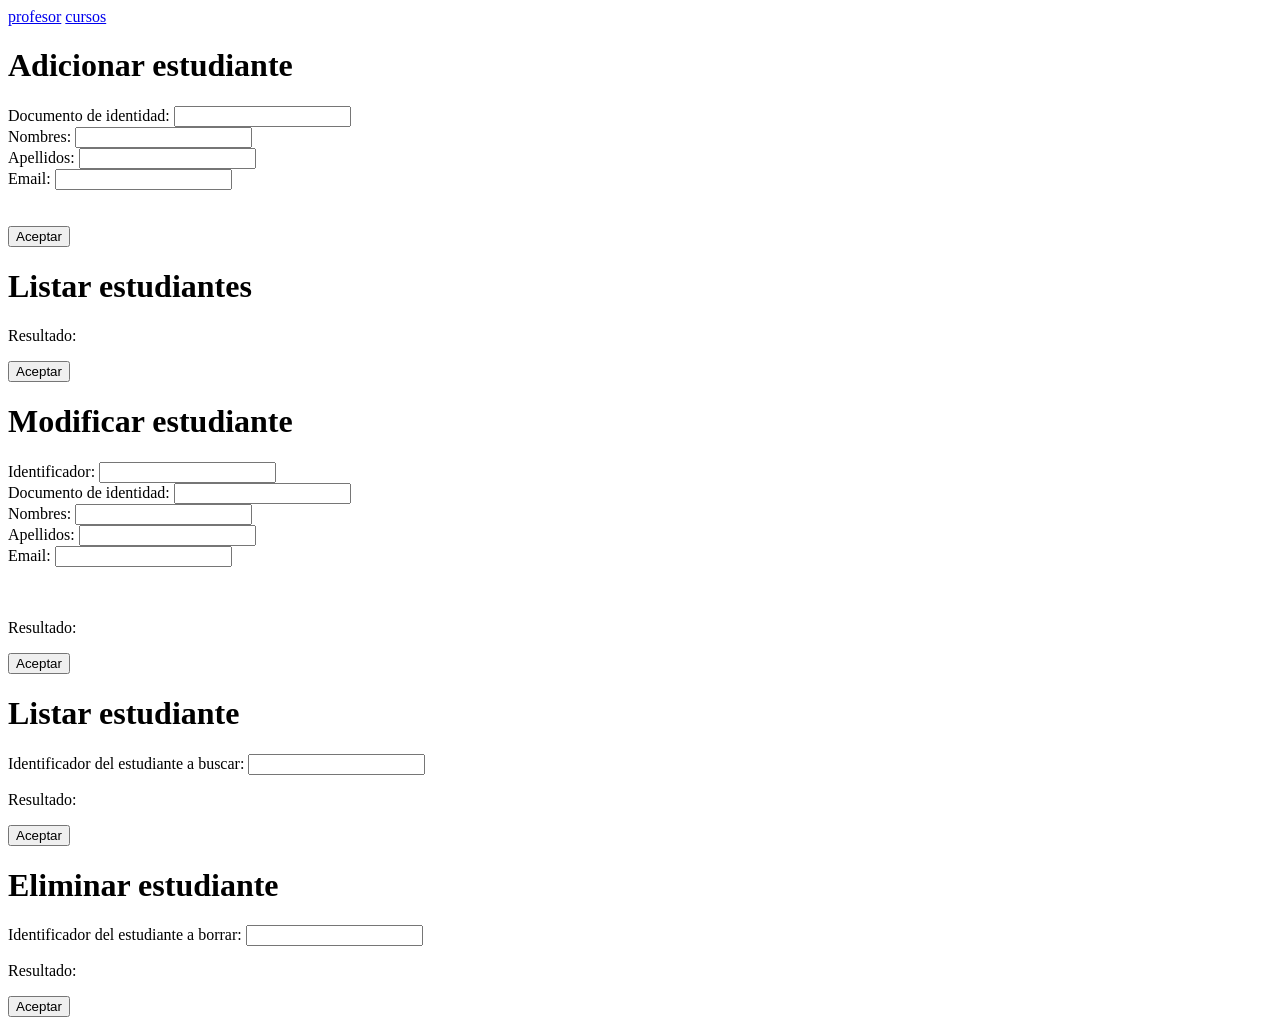
<file: index.html>
<!DOCTYPE html>
<html>
  <head>
    <meta charset="UTF-8" />
    <script type="text/javascript" src="./frontend/script.js"></script>
  </head>
  <body>
    <div>
      <a href="profesor.html">profesor</a>
      <a href="cursos.html">cursos</a>
    </div>
    <h1>Adicionar estudiante</h1>
    <div>
      <form id="adicionarEstudiante">
        <div>
          <label for="dni">Documento de identidad:</label>
          <input type="text" id="dni" placeholder="" />
          <br />

          <label for="nombre">Nombres:</label>
          <input type="text" id="nombre" placeholder="" />
          <br />

          <label for="apellidos">Apellidos:</label>
          <input type="text" id="apellidos" placeholder="" />
          <br />

          <label for="correo">Email:</label>
          <input type="text" id="correo" placeholder="" value="" />
          <br />
          <br />
          <br />
          <input type="submit" onclick="guardar()" value="Aceptar" />
        </div>
      </form>
    </div>
    <h1>Listar estudiantes</h1>
    <div>
      <form id="listarEstudiantes">
        <p id="rta">Resultado:</p>
        <input type="submit" onclick="listar()" value="Aceptar" />
      </form>
    </div>

    <h1>Modificar estudiante</h1>
    <div>
      <form id="actualizarEstudiante">
        <label for="idA">Identificador:</label>
        <input type="text" id="idA" placeholder="" />
        <br />

        <label for="dni">Documento de identidad:</label>
        <input type="text" id="dniA" placeholder="" />
        <br />

        <label for="nombre">Nombres:</label>
        <input type="text" id="nombreA" placeholder="" />
        <br />

        <label for="apellidos">Apellidos:</label>
        <input type="text" id="apellidosA" placeholder="" />
        <br />

        <label for="correoA">Email:</label>
        <input type="text" id="correoA" placeholder="" />
        <br />
        <br />
        <br />
        <p id="rtaA">Resultado:</p>
        <input type="submit" onclick="actualizar()" value="Aceptar" />
      </form>
    </div>

    <h1>Listar estudiante</h1>
    <div>
      <form id="listarunEstudiante">
        <label for="idLE">Identificador del estudiante a buscar:</label>
        <input type="text" id="idLE" placeholder="" />
        <br />
        <p id="rtaLE">Resultado:</p>
        <input type="submit" onclick="listar_estudiante()" value="Aceptar" />
      </form>
    </div>

    <h1>Eliminar estudiante</h1>
    <div>
      <form id="eliminarEstudiante">
        <label for="idEE">Identificador del estudiante a borrar:</label>
        <input type="text" id="idEE" placeholder="" />
        <br />
        <p id="rtaEE">Resultado:</p>
        <input type="submit" onclick="eliminar_estudiante()" value="Aceptar" />
      </form>
    </div>
  </body>
</html>
</file>
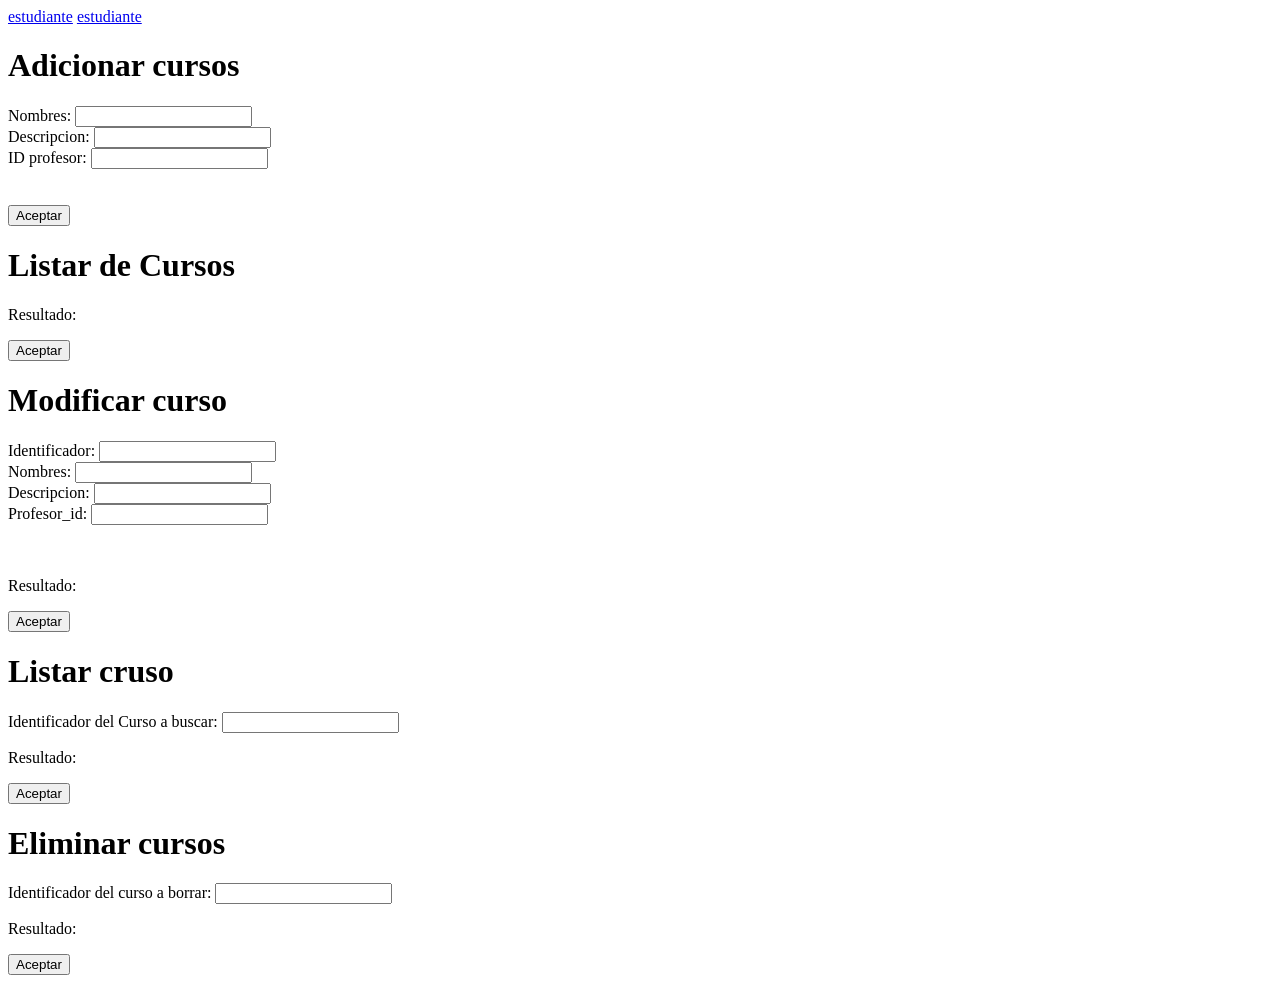
<file: cursos.html>
<!DOCTYPE html>
<html>
  <head>
    <meta charset="UTF-8" />
    <script type="text/javascript" src="./frontend/scriptCursos.js"></script>
  </head>
  <body>
    <div>
      <a href="index.html">estudiante</a>
      <a href="cursos.html">estudiante</a>
    </div>
    <h1>Adicionar cursos</h1>
    <div>
      <form id="adicionarCursos">
        <div>
          <label for="nombre">Nombres:</label>
          <input type="text" id="nombre" placeholder="" />
          <br />

          <label for="descripcion">Descripcion:</label>
          <input type="text" id="descripcion" placeholder="" />
          <br />

          <label for="profesor_id">ID profesor:</label>
          <input type="text" id="profesor_id" placeholder="" value="" />
          <br />
          <br />
          <br />
          <input type="submit" onclick="guardar()" value="Aceptar" />
        </div>
      </form>
    </div>
    <h1>Listar de Cursos</h1>
    <div>
      <form id="listarCursos">
        <p id="rta">Resultado:</p>
        <input type="submit" onclick="listar()" value="Aceptar" />
      </form>
    </div>

    <h1>Modificar curso</h1>
    <div>
      <form id="actualizarCruso">
        <label for="idA">Identificador:</label>
        <input type="text" id="idA" placeholder="" />
        <br />

        <label for="nombre">Nombres:</label>
        <input type="text" id="nombreA" placeholder="" />
        <br />

        <label for="descripcion">Descripcion:</label>
        <input type="text" id="descripcionA" placeholder="" />
        <br />

        <label for="profesor_idA">Profesor_id:</label>
        <input type="text" id="profesor_idA" placeholder="" />
        <br />
        <br />
        <br />
        <p id="rtaA">Resultado:</p>
        <input type="submit" onclick="actualizar()" value="Aceptar" />
      </form>
    </div>

    <h1>Listar cruso</h1>
    <div>
      <form id="listarunCursos">
        <label for="idLE">Identificador del Curso a buscar:</label>
        <input type="text" id="idLE" placeholder="" />
        <br />
        <p id="rtaLE">Resultado:</p>
        <input type="submit" onclick="listar_Cursos()" value="Aceptar" />
      </form>
    </div>

    <h1>Eliminar cursos</h1>
    <div>
      <form id="eliminarCuso">
        <label for="idEE">Identificador del curso a borrar:</label>
        <input type="text" id="idEE" placeholder="" />
        <br />
        <p id="rtaEE">Resultado:</p>
        <input type="submit" onclick="eliminar_curso()" value="Aceptar" />
      </form>
    </div>
  </body>
</html>
</file>
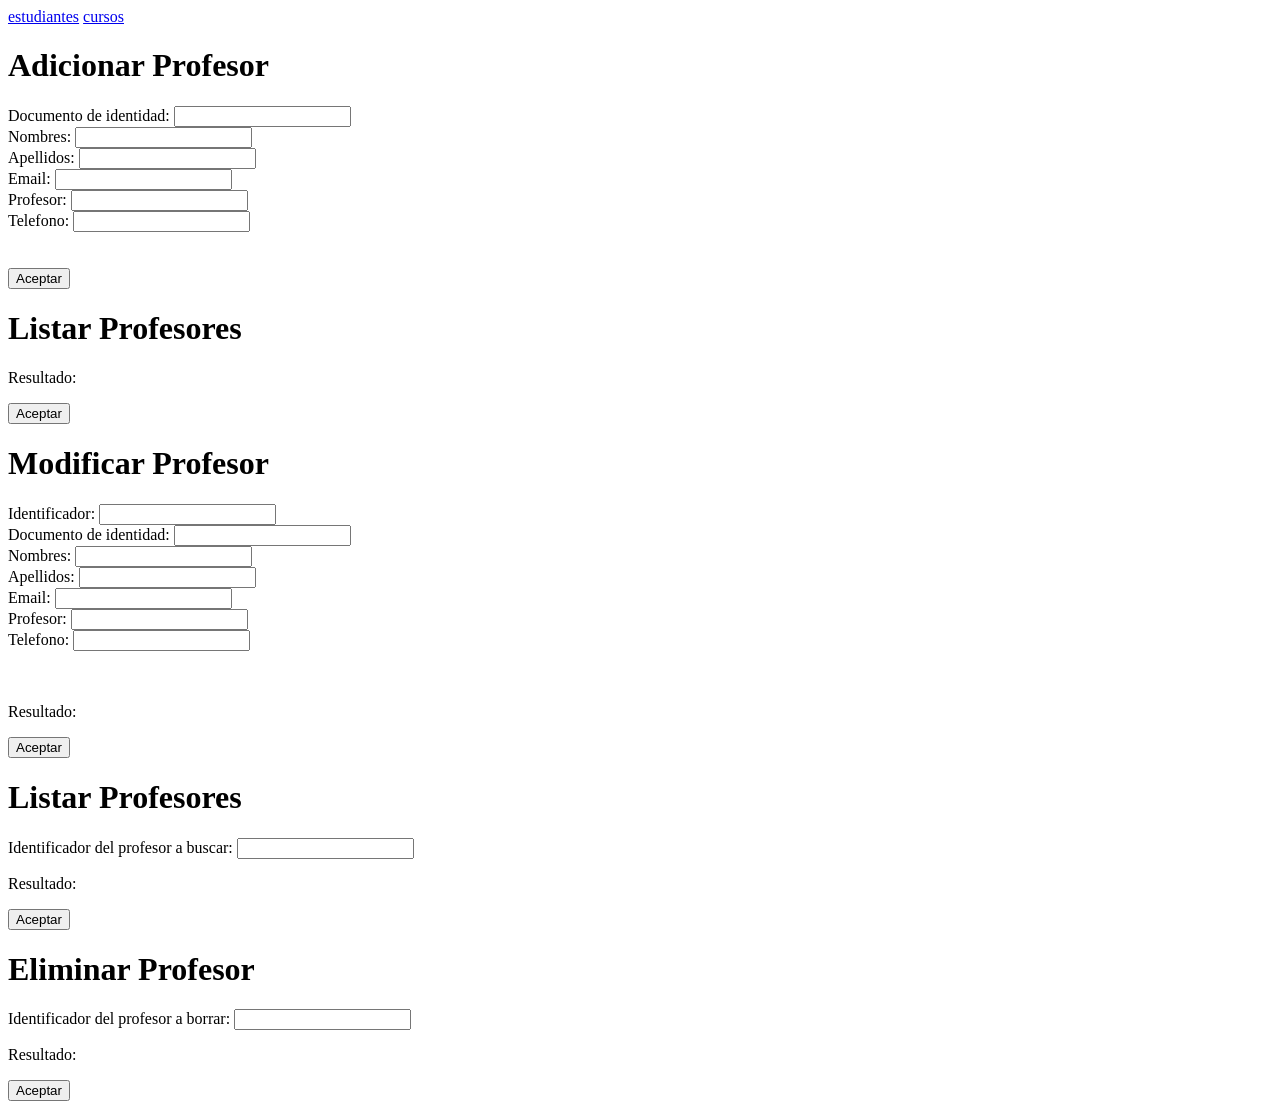
<file: profesor.html>
<!DOCTYPE html>
<html>
  <head>
    <meta charset="UTF-8" />
    <script type="text/javascript" src="./frontend/scripstProfesor.js"></script>
  </head>
  <body>
    <div>
      <a href="index.html">estudiantes</a>
      <a href="cursos.html">cursos</a>
    </div>
    <h1>Adicionar Profesor</h1>
    <div>
      <form id="adicionarProfesores">
        <div>
          <label for="dni">Documento de identidad:</label>
          <input type="text" id="dni" placeholder="" />
          <br />

          <label for="nombre">Nombres:</label>
          <input type="text" id="nombre" placeholder="" />
          <br />

          <label for="apellidos">Apellidos:</label>
          <input type="text" id="apellidos" placeholder="" />
          <br />

          <label for="email">Email:</label>
          <input type="text" id="email" placeholder="" />
          <br />

          <label for="profesor">Profesor:</label>
          <input type="text" id="profesor" placeholder="" />
          <br />

          <label for="telefono">Telefono:</label>
          <input type="text" id="telefono" placeholder="" value="" />
          <br />
          <br />
          <br />
          <input type="submit" onclick="guardar()" value="Aceptar" />
        </div>
      </form>
    </div>
    <h1>Listar Profesores</h1>
    <div>
      <form id="listarProfesores">
        <p id="rta">Resultado:</p>
        <input type="submit" onclick="listar()" value="Aceptar" />
      </form>
    </div>

    <h1>Modificar Profesor</h1>
    <div>
      <form id="actualizarProfesor">
        <label for="idA">Identificador:</label>
        <input type="text" id="idA" placeholder="" />
        <br />

        <label for="dni">Documento de identidad:</label>
        <input type="text" id="dniA" placeholder="" />
        <br />

        <label for="nombre">Nombres:</label>
        <input type="text" id="nombreA" placeholder="" />
        <br />

        <label for="apellidos">Apellidos:</label>
        <input type="text" id="apellidosA" placeholder="" />
        <br />

        <label for="correoA">Email:</label>
        <input type="text" id="correoA" placeholder="" />
        <br />

        <label for="profesorA">Profesor:</label>
        <input type="text" id="profesorA" placeholder="" />
        <br />

        <label for="telefonoA">Telefono:</label>
        <input type="text" id="telefonoA" placeholder="" />
        <br />
        <br />
        <br />
        <p id="rtaA">Resultado:</p>
        <input type="submit" onclick="actualizar()" value="Aceptar" />
      </form>
    </div>

    <h1>Listar Profesores</h1>
    <div>
      <form id="listarunProfesores">
        <label for="idLE">Identificador del profesor a buscar:</label>
        <input type="text" id="idLE" placeholder="" />
        <br />
        <p id="rtaLE">Resultado:</p>
        <input type="submit" onclick="listar_profesores()" value="Aceptar" />
      </form>
    </div>

    <h1>Eliminar Profesor</h1>
    <div>
      <form id="eliminarProfesor">
        <label for="idEE">Identificador del profesor a borrar:</label>
        <input type="text" id="idEE" placeholder="" />
        <br />
        <p id="rtaEE">Resultado:</p>
        <input type="submit" onclick="eliminar_profesores()" value="Aceptar" />
      </form>
    </div>
  </body>
</html>
</file>
